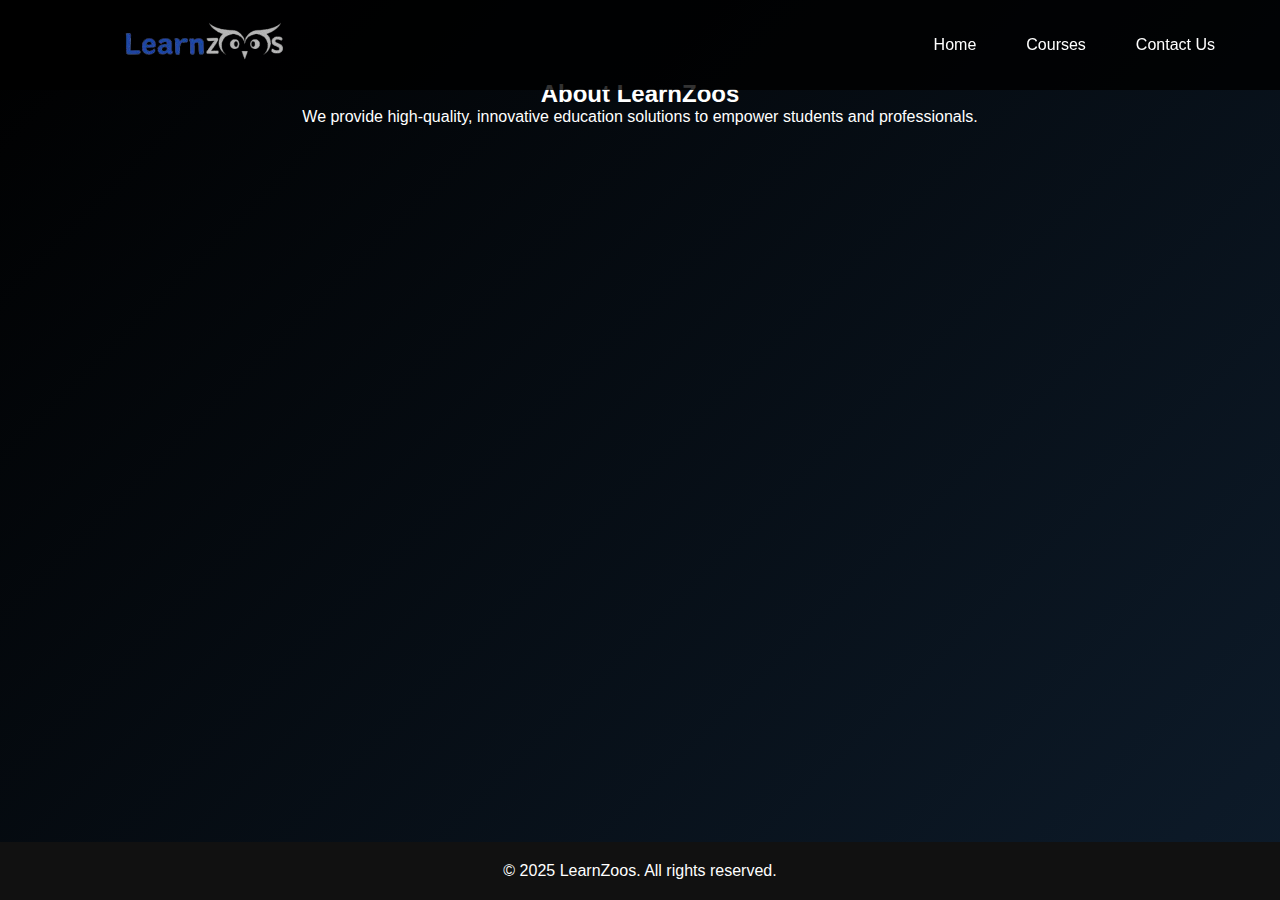
<file: about.html>
<!DOCTYPE html>
<html lang="en">
  <head>
    <meta charset="UTF-8" />
    <meta name="viewport" content="width=device-width, initial-scale=1.0" />
    <title>About Us - LearnZoos</title>
    <link rel="icon" href="owl 1.png" />
    <link rel="stylesheet" href="styles.css" />
  </head>
  <body>
    <nav class="navbar">
      <h1 class="logo">
        <a href="index.html"><img src="LZ.png" /></a>
      </h1>
      <ul class="nav-links">
        <li><a href="index.html">Home</a></li>
        <li><a href="courses.html">Courses</a></li>
        <li><a href="contact.html">Contact Us</a></li>
      </ul>
    </nav>

    <section class="about">
      <h2>About LearnZoos</h2>
      <p>
        We provide high-quality, innovative education solutions to empower
        students and professionals.
      </p>
    </section>

    <footer>
      <p>© 2025 LearnZoos. All rights reserved.</p>
    </footer>
  </body>
</html>
</file>
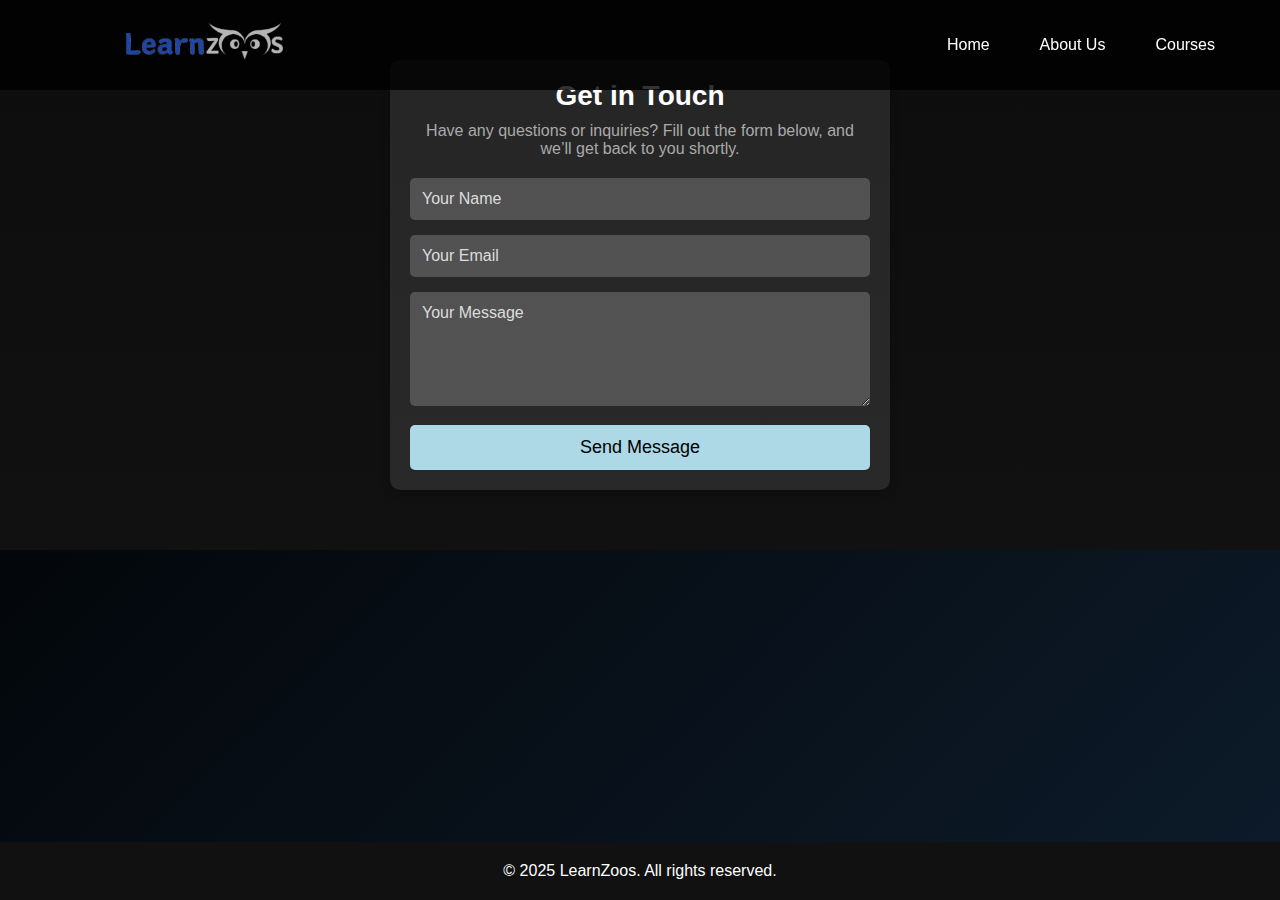
<file: contact.html>
<!DOCTYPE html>
<html lang="en">
  <head>
    <meta charset="UTF-8" />
    <meta name="viewport" content="width=device-width, initial-scale=1.0" />
    <title>Contact Us - LearnZoos</title>
    <link rel="icon" href="owl 1.png" />
    <link rel="stylesheet" href="styles.css" />
  </head>
  <body>
    <nav class="navbar">
      <h1 class="logo">
        <a href="index.html"><img src="LZ.png" /></a>
      </h1>
      <ul class="nav-links">
        <li><a href="index.html">Home</a></li>
        <li><a href="about.html">About Us</a></li>
        <li><a href="courses.html">Courses</a></li>
      </ul>
    </nav>

    <section class="contact">
      <div class="contact-container">
        <h2>Get in Touch</h2>
        <p>
          Have any questions or inquiries? Fill out the form below, and we’ll
          get back to you shortly.
        </p>

        <form id="contactForm">
          <div class="input-group">
            <input type="text" id="name" placeholder="Your Name" required />
          </div>
          <div class="input-group">
            <input type="email" id="email" placeholder="Your Email" required />
          </div>
          <div class="input-group">
            <textarea
              id="message"
              placeholder="Your Message"
              rows="5"
              required
            ></textarea>
          </div>
          <button type="submit" class="btn-submit">Send Message</button>
        </form>
      </div>
    </section>

    <footer>
      <p>© 2025 LearnZoos. All rights reserved.</p>
    </footer>
  </body>
</html>
</file>
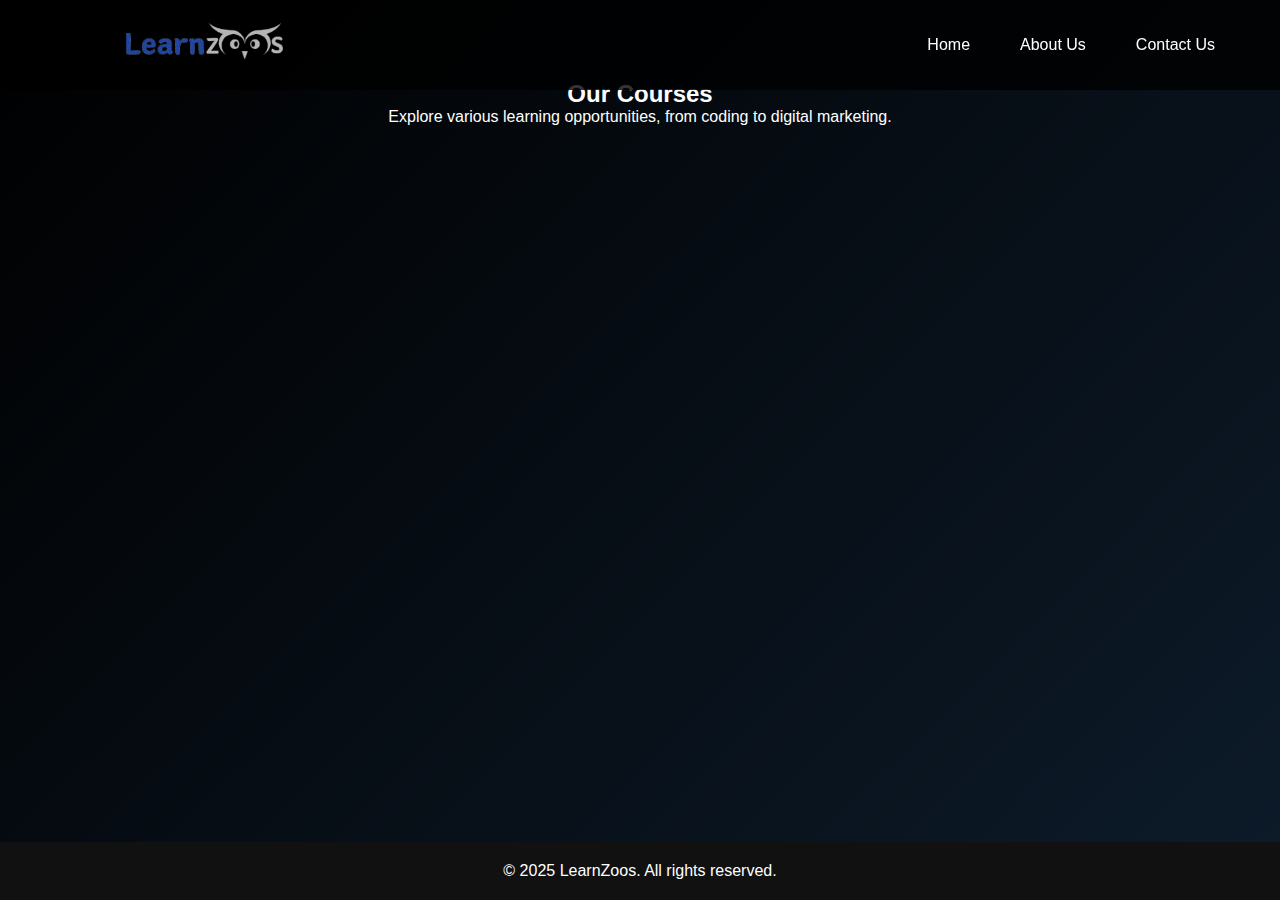
<file: courses.html>
<!DOCTYPE html>
<html lang="en">
  <head>
    <meta charset="UTF-8" />
    <meta name="viewport" content="width=device-width, initial-scale=1.0" />
    <title>Courses - LearnZoos</title>
    <link rel="icon" href="owl 1.png" />
    <link rel="stylesheet" href="styles.css" />
  </head>
  <body>
    <nav class="navbar">
      <h1 class="logo">
        <a href="index.html"><img src="LZ.png" /></a>
      </h1>
      <ul class="nav-links">
        <li><a href="index.html">Home</a></li>
        <li><a href="about.html">About Us</a></li>
        <li><a href="contact.html">Contact Us</a></li>
      </ul>
    </nav>

    <section class="courses">
      <h2>Our Courses</h2>
      <p>
        Explore various learning opportunities, from coding to digital
        marketing.
      </p>
    </section>

    <footer>
      <p>© 2025 LearnZoos. All rights reserved.</p>
    </footer>
  </body>
</html>
</file>
<file: styles.css>
/* General Styles */
body {
  margin: 0;
  padding: 0;
  font-family: Arial, sans-serif;
  background: linear-gradient(135deg, #000, #0d1b2a);
  color: white;
  overflow: hidden; /* Prevents scrolling while splash is visible */
}

/* Splash Screen */
#splash-screen {
  position: fixed;
  width: 100%;
  height: 100%;
  background: #000;
  display: flex;
  align-items: center;
  justify-content: center;
  z-index: 1000;
  transition: opacity 1s ease-out;
}

.splash-logo {
  width: 1500px;
  opacity: 0;
  animation: breathing 3s ease-in-out forwards;
}

/* Animations */
@keyframes breathing {
  0% {
    transform: scale(0.5);
    opacity: 1;
  }
  50% {
    transform: scale(1.2);
    opacity: 1;
  }
  80% {
    transform: scale(0.8);
    opacity: 1;
  }
  100% {
    transform: scale(0.5);
    opacity: 0;
  }
}

/* Main Content - Initially Hidden */
.hidden {
  display: none;
}

/* Navbar Styles */

.nav-links {
  list-style: none;
  display: flex;
  gap: 20px;
}

.nav-links li {
  display: inline;
}

.nav-links a {
  text-decoration: none;
  color: white;
  font-size: 16px;
  transition: color 0.3s;
}

.nav-links a:hover {
  color: cyan;
}

/* Mobile Menu Toggle */
.menu-toggle {
  display: none;
  font-size: 24px;
  cursor: pointer;
  color: white;
}

/* Mobile Responsive Navbar */
@media screen and (max-width: 768px) {
  .nav-links {
    display: none;
    flex-direction: column;
    background: rgba(0, 0, 0, 0.9);
    position: absolute;
    top: 60px;
    right: 0;
    width: 100%;
    text-align: center;
    padding: 10px 0;
  }

  .nav-links.active {
    display: flex;
  }

  .menu-toggle {
    display: block;
  }
}

/* Sections */
.about,
.courses,
.contact {
  text-align: center;
  padding: 80px 20px;
}

/* Footer */
footer {
  text-align: center;
  padding: 20px;
  background: #111;
  width: 100%;
  position: relative;
  bottom: 0;
}

/* Delayed Animations */
.nav-item:nth-child(1) {
  animation-delay: 0.5s;
}
.nav-item:nth-child(2) {
  animation-delay: 0.7s;
}
.nav-item:nth-child(3) {
  animation-delay: 0.9s;
}

/* Hero Section */
.hero {
  text-align: center;
  margin-top: 100px;
}

.animate-text {
  font-size: 2em;
  opacity: 0;
  transform: translateY(30px);
  animation: slideIn 1.2s ease-out forwards;
}

.animate-text span {
  color: #1e90ff;
}

/* Button Animation */
.cta-button {
  margin-top: 20px;
  padding: 12px 25px;
  font-size: 18px;
  color: white;
  background: #1e90ff;
  border: none;
  cursor: pointer;
  border-radius: 5px;
  transition: 0.3s;
  opacity: 0;
  transform: scale(0.8);
  animation: fadeIn 1s ease-in-out forwards;
  animation-delay: 0.5s;
}

.cta-button:hover {
  background: #0077b6;
}

@keyframes fadeIn {
  from {
    opacity: 0;
    transform: translateY(30px);
  }
  to {
    opacity: 1;
    transform: translateY(0);
  }
}

/* General Reset */
* {
  margin: 0;
  padding: 0;
  box-sizing: border-box;
  font-family: Arial, sans-serif;
}

/* Body */
body {
  background: linear-gradient(135deg, #000, #0d1b2a);
  color: white;
  text-align: center;
  height: 100vh;
  display: flex;
  flex-direction: column;
}

/* Navbar */
.navbar {
  display: flex;
  justify-content: space-between;
  align-items: center;
  padding: 15px 50px;
  background: rgba(0, 0, 0, 0.8);
  position: fixed;
  height: 10%;
  width: 100%;
  top: 0;
  z-index: 1000;
}

.logo {
  display: flex;
  align-items: center;
  font-size: 22px;
  font-weight: bold;
}

.logo img {
  width: 40px;
  margin-right: 10px;
}

.nav-links {
  display: flex;
  list-style: none;
}

.nav-links li {
  margin: 0 15px;
}

.nav-links a {
  text-decoration: none;
  color: white;
  font-size: 16px;
  transition: color 0.3s;
}

.nav-links a:hover {
  color: lightblue;
}

.logo img {
  height: 300px; /* Adjust size */
  width: auto; /* Maintain aspect ratio */

  /* Enhance brightness */
  filter: brightness(1.5) contrast(1.2);
}

/* Mobile Menu */
.menu-toggle {
  display: none;
  font-size: 26px;
  cursor: pointer;
}

/* Hero Section */
.hero {
  flex: 1;
  display: flex;
  flex-direction: column;
  justify-content: center;
  align-items: center;
  padding: 100px 20px;
}

.hero h1 {
  font-size: 40px;
  font-weight: bold;
}

.hero h2 {
  font-size: 30px;
  margin-top: 10px;
}

.highlight {
  color: rgb(26, 153, 195);
  font-weight: bold;
}

.cta-button {
  margin-top: 20px;
  padding: 12px 25px;
  font-size: 18px;
  color: white;
  background: rgb(10, 132, 177);
  border: none;
  cursor: pointer;
  border-radius: 10px;
  transition: 0.3s;
}

.cta-button a {
  text-decoration: none;
  color: white;
  display: inline-block;
  width: 100%;
  height: 100%;
}

.cta-button:hover {
  background: #00a2ff;
}

/* Footer */
footer {
  text-align: center;
  padding: 20px;
  background: #111;
  position: absolute;
  bottom: 0;
  width: 100%;
}

/* Responsive */
@media (max-width: 768px) {
  .nav-links {
    display: none;
    flex-direction: column;
    background: rgba(0, 0, 0, 0.9);
    position: absolute;
    top: 60px;
    right: 0;
    width: 200px;
    text-align: center;
    padding: 20px;
  }

  .nav-links.active {
    display: flex;
  }

  .menu-toggle {
    display: block;
  }
}

/* Contact Section */
.contact {
  background: linear-gradient(to bottom, #0d0d0d, #111);
  color: white;
  text-align: center;
  padding: 60px 20px;
}

.contact-container {
  max-width: 500px;
  margin: 0 auto;
  padding: 20px;
  background: rgba(255, 255, 255, 0.1);
  border-radius: 10px;
  box-shadow: 0px 4px 10px rgba(0, 0, 0, 0.2);
}

.contact h2 {
  font-size: 28px;
  margin-bottom: 10px;
}

.contact p {
  font-size: 16px;
  margin-bottom: 20px;
  color: #aaa;
}

.input-group {
  margin-bottom: 15px;
}

.input-group input,
.input-group textarea {
  width: 100%;
  padding: 12px;
  border: none;
  border-radius: 5px;
  background: rgba(255, 255, 255, 0.2);
  color: white;
  font-size: 16px;
  outline: none;
}

.input-group input::placeholder,
.input-group textarea::placeholder {
  color: #ddd;
}

.btn-submit {
  width: 100%;
  padding: 12px;
  background: lightblue;
  color: black;
  border: none;
  border-radius: 5px;
  font-size: 18px;
  cursor: pointer;
  transition: 0.3s;
}

.btn-submit:hover {
  background: #0077b6;
  color: white;
}

/* Responsive */
@media (max-width: 768px) {
  .contact-container {
    width: 90%;
  }
}

.nav-links {
  display: flex;
  gap: 20px;
  list-style: none;
}

/* Hide nav links initially on mobile */
@media (max-width: 768px) {
  .nav-links {
    display: none;
    flex-direction: column;
    position: absolute;
    top: 60px; /* Adjust based on navbar height */
    right: 0;
    background: rgba(0, 0, 0, 0.9);
    width: 100%;
    text-align: center;
    padding: 10px 0;
  }

  .nav-links.active {
    display: flex;
  }

  .menu-toggle {
    display: block;
    cursor: pointer;
    font-size: 24px;
    color: white;
  }
}
</file>
